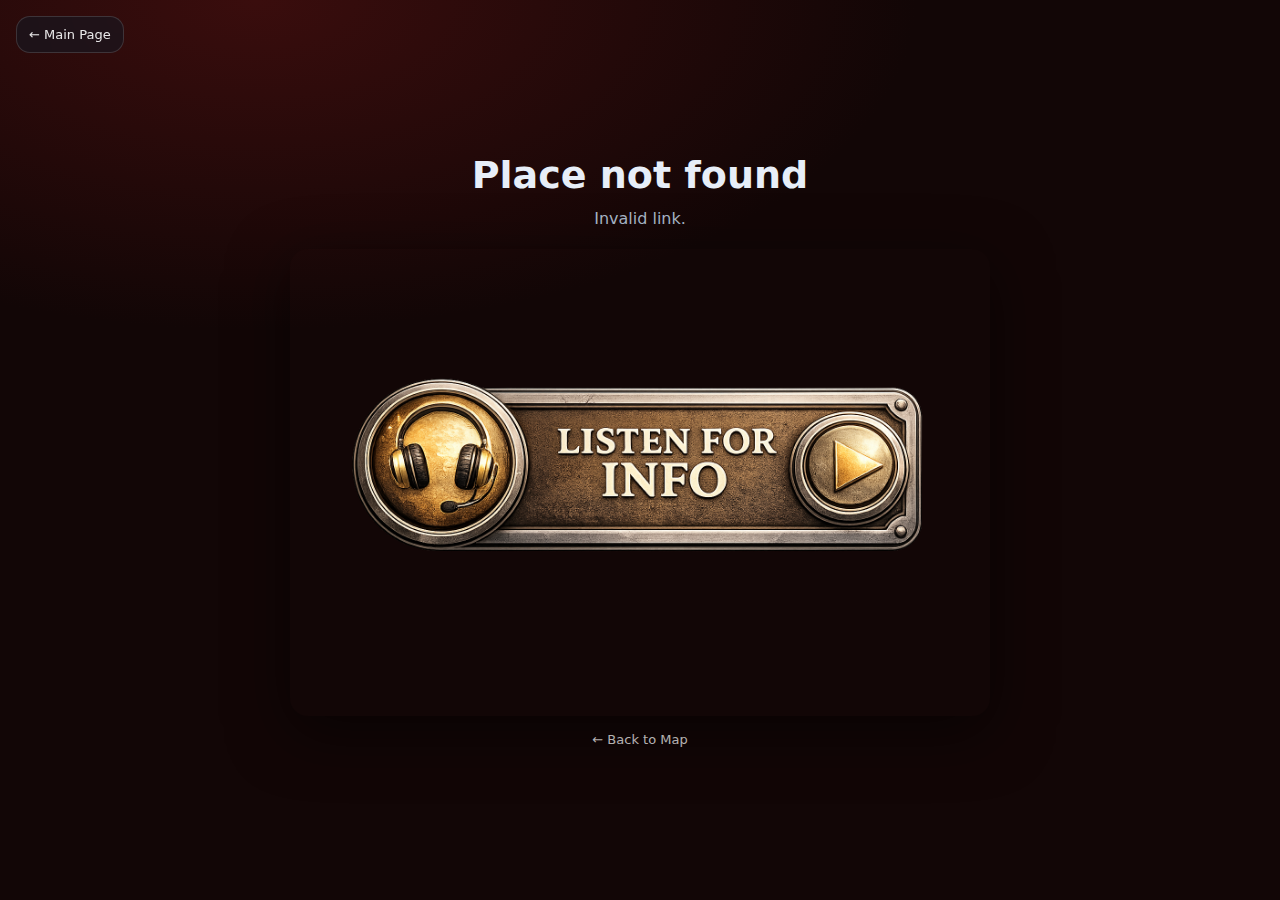
<file: place.html>
<!DOCTYPE html>
<html lang="tr">
<head>
  <meta charset="UTF-8" />
  <title>ECHOES • Listen</title>
  <meta name="viewport" content="width=device-width, initial-scale=1" />
  <link rel="stylesheet" href="style.css" />
</head>
<body>

  <!-- SOL ÜST: MAIN PAGE -->
  <a class="backMainBtn" href="index.html" aria-label="Back to Main Page">← Main Page</a>

  <div class="listenWrapper">
    <h1 id="title">—</h1>
    <p id="desc">—</p>

    <!-- LISTEN (BAŞTAN ÇAL) -->
    <button id="listenBtn" class="listenImgBtn" aria-label="Listen">
      <img src="images/listen.png" alt="Listen for info" />
    </button>

    <!-- KONTROL PANELİ -->
    <div class="audioPanel" role="group" aria-label="Audio controls">
      <!-- -10 saniye -->
      <button class="imgBtn" id="rewBtn" title="Back 10 seconds">
        <img src="images/back10.png" alt="Back 10 seconds">
      </button>

      <!-- PAUSE / PLAY TOGGLE -->
      <button class="imgBtn" id="pauseBtn" title="Play / Pause">
        <img src="images/pause.png" alt="Pause / Play">
      </button>

      <!-- +10 saniye -->
      <button class="imgBtn" id="fwdBtn" title="Forward 10 seconds">
        <img src="images/fwd10.png" alt="Forward 10 seconds">
      </button>

      <div class="apDivider"></div>

      <!-- MUTE -->
      <button class="imgBtn" id="volDown" title="Mute">
        <img src="images/mute.png" alt="Mute">
      </button>

      <!-- UNMUTE -->
      <button class="imgBtn" id="volUp" title="Unmute">
        <img src="images/volume.png" alt="Unmute">
      </button>
    </div>

    <!-- AUDIO -->
    <audio id="audio" preload="metadata"></audio>

    <a class="backLink" href="index.html">← Back to Map</a>
  </div>

  <script src="data.js"></script>
  <script>
    const params = new URLSearchParams(window.location.search);
    const id = params.get("id");

    const places = (typeof PLACES !== "undefined" ? PLACES : []);
    const place = places.find(p => p.id === id);

    const titleEl = document.getElementById("title");
    const descEl  = document.getElementById("desc");
    const audio   = document.getElementById("audio");

    const listenBtn = document.getElementById("listenBtn");
    const pauseBtn  = document.getElementById("pauseBtn");
    const rewBtn    = document.getElementById("rewBtn");
    const fwdBtn    = document.getElementById("fwdBtn");
    const volDown   = document.getElementById("volDown");
    const volUp     = document.getElementById("volUp");

    function clamp(v, min, max){ return Math.max(min, Math.min(max, v)); }

    function seekBy(seconds){
      if (!isFinite(audio.duration)) return;
      audio.currentTime = clamp(audio.currentTime + seconds, 0, audio.duration);
    }

    async function playSafe(){
      try { await audio.play(); } catch(e) {}
    }

    if (!place) {
      titleEl.textContent = "Place not found";
      descEl.textContent = "Invalid link.";
      listenBtn.disabled = true;
      document.querySelector(".audioPanel").style.display = "none";
    } else {
      titleEl.textContent = place.name;
      descEl.textContent  = place.desc;
      audio.src = place.audio;

      audio.volume = 0.85;
      audio.muted = false;

      // LISTEN = baştan çal
      listenBtn.addEventListener("click", async () => {
        audio.currentTime = 0;
        await playSafe();
      });

      // PAUSE = toggle (pause/play)
      pauseBtn.addEventListener("click", async () => {
        if (audio.paused) await playSafe();
        else audio.pause();
      });

      // -10 / +10
      rewBtn.addEventListener("click", () => seekBy(-10));
      fwdBtn.addEventListener("click", () => seekBy(+10));

      // MUTE / UNMUTE
      volDown.addEventListener("click", () => { audio.muted = true; });
      volUp.addEventListener("click", () => { audio.muted = false; });
    }
  </script>
<!-- ALT ORTA LOGO -->
  
</body>
</html>
</file>
<file: style.css>
@font-face {
  font-family: "RomanSD";
  src: url("fonts/roman_sd.ttf") format("truetype");
  font-weight: normal;
  font-style: normal;
}
:root{
  --bg: #0b0f14;
  --panel: rgba(18,26,36,0.72);
  --border: rgba(255,255,255,0.12);
  --text: #e7eef8;
  --muted: #a9b7c8;
  --accent: #3aa0ff;
}

*{ box-sizing: border-box; }

html, body { max-width: 100%; overflow-x: hidden; }
body{
  font-family: "RomanSD", serif;
  margin:0;
  font-family: system-ui, -apple-system, Segoe UI, Roboto, Arial, sans-serif;
  background: radial-gradient(
    1200px 600px at 20% 0%,
    #3a0d0d 0%,
    #120606 55%
  );
  color: var(--text);
}

.wrapper{
  max-width: 1200px; /* biraz genişlettim */
  margin: 0 auto;
  padding: 22px 16px 26px;
}

.hero{
  text-align: center;
  margin-bottom: 14px;
}

.hero h1{
  margin: 10px 0 8px;
  font-size: 44px;
  letter-spacing: 0.2px;
}

.hero p{
  margin: 0 auto;
  max-width: 720px;
  color: var(--muted);
  font-size: 15px;
  line-height: 1.5;
}

/* ✅ Dış “kutu/line” tamamen yok */
.shell{
  margin-top: 16px;
  border: none;          /* ✅ dış line kalktı */
  border-radius: 18px;
  background: transparent;
  overflow: visible;     /* dış çerçeve yok */
}

/* ✅ Sidebar büyüdü: 420px */
.mapLayout{
  display: grid;
  grid-template-columns: 420px 1fr;
  gap: 26px;             /* sidebar-map arası nefes */
  align-items: start;
  min-height: 560px;
}

/* ✅ Sidebar şeffaf, çizgisiz */
.sidebarImgWrap{
  position: relative;
  padding: 0;            /* lacivert alan vs yok */
  background: transparent;
  border: none;          /* ✅ sidebar üstündeki/yanındaki line kalktı */
  display: block;
}

/* Sidebar görsel */
.sidebarImg{
  width: 100%;
  height: auto;
  display: block;
  border-radius: 0;      /* istersen 12px yap */
  box-shadow: none;      /* istersen gölge istersen: 0 16px 50px... */
  user-select: none;
  -webkit-user-drag: none;
}

/* Hotspot görünmez alan */
.hotspot{
  position: absolute;
  left: 14%;
  width: 72%;
  border-radius: 14px;
  cursor: pointer;

  /* debug:
  background: rgba(255,0,0,0.18);
  outline: 1px solid rgba(255,0,0,0.45);
  */
}

/* ✅ İSTEDİĞİN: yivli biraz daha aşağı, üç kapı biraz daha yukarı */
.hs-yivli{ top: 21.0%; height: 12.5%; }  /* ↓ biraz daha aşağı */
.hs-saat { top: 44.5%; height: 12.5%; }
.hs-uc   { top: 63.5%; height: 12.5%; }  /* ↑ biraz daha yukarı */

.hotspot:hover{
  background: rgba(255,255,255,0.03);
}

/* ✅ Haritanın arkasındaki panel/kutu tamamen yok: direkt map */
#map{
  height: 500px;
  width: 100%;
  border-radius: 18px;
  border: none;          /* ✅ map frame line kalktı */
  box-shadow: none;      /* ✅ map “kutu” gölgesi kalktı */
  overflow: hidden;
}

/* Leaflet container köşeler */
.leaflet-container{
  border-radius: 18px;
}

/* Mobil */
@media (max-width: 980px){
  .mapLayout{
    grid-template-columns: 1fr;
    gap: 18px;
  }

  #map{
    height: 62vh;
    min-height: 420px;
  }
}

/* ===================== PLACE PAGE (SENİN BLOK KALSIN) ===================== */

.listenWrapper{
  min-height: 100vh;
  display:flex;
  flex-direction:column;
  justify-content:center;
  align-items:center;
  text-align:center;
  padding: 26px 16px 18px;
}

.listenWrapper h1{
  font-size: 38px;
  margin: 0 0 10px;
}

.listenWrapper p{
  margin: 0 0 18px;
  max-width: 760px;
  color: var(--muted);
  line-height: 1.5;
}

.listenImgBtn{
  border: none;
  background: transparent;
  padding: 0;
  cursor: pointer;
}
.listenImgBtn img{
  width: min(920px, 92vw);
  height: auto;
  display: block;
  border-radius: 18px;
  box-shadow: 0 16px 60px rgba(0,0,0,.55);
  transition: transform .12s ease, filter .12s ease;
}
.listenImgBtn:hover img{
  transform: translateY(-2px) scale(1.01);
  filter: brightness(1.02);
}
.listenImgBtn:active img{ transform: scale(0.99); }

.audioPanel{
  margin-top: 16px;
  display: flex;
  align-items: center;
  justify-content: center;
  gap: 14px;
  padding: 12px 14px;
  border-radius: 16px;
  border: 1px solid rgba(255,255,255,0.14);
  background: rgba(18,26,36,0.45);
  backdrop-filter: blur(10px);
}

.imgBtn{
  border: none;
  background: transparent;
  padding: 0;
  cursor: pointer;
  line-height: 0;
}
.imgBtn img{
  width: 170px;
  height: auto;
  display: block;
  user-select: none;
  -webkit-user-drag: none;
  transition: transform .12s ease, filter .12s ease;
  filter: drop-shadow(0 10px 22px rgba(0,0,0,.55));
}
.imgBtn:hover img{
  transform: translateY(-2px) scale(1.02);
  filter: drop-shadow(0 14px 28px rgba(0,0,0,.6)) brightness(1.03);
}
.imgBtn:active img{ transform: scale(0.98); }

.apDivider{
  width: 1px;
  height: 42px;
  background: rgba(255,255,255,0.14);
  margin: 0 4px;
}

@media (max-width: 820px){
  .imgBtn img{ width: 140px; }
}
@media (max-width: 620px){
  .audioPanel{ gap: 10px; padding: 10px 10px; }
  .imgBtn img{ width: 110px; }
}

.backLink{
  margin-top: 16px;
  color: rgba(255,255,255,0.7);
  text-decoration: none;
  font-size: 13px;
}
.backLink:hover{ color: rgba(255,255,255,0.9); }

.backMainBtn{
  position: fixed;
  top: 16px;
  left: 16px;
  z-index: 9999;
  text-decoration: none;
  color: rgba(255,255,255,0.9);
  background: rgba(18,26,36,0.55);
  border: 1px solid rgba(255,255,255,0.14);
  backdrop-filter: blur(10px);
  padding: 10px 12px;
  border-radius: 14px;
  font-size: 13px;
  transition: transform .08s ease, background .12s ease, border-color .12s ease;
}
.backMainBtn:hover{
  transform: translateY(-1px);
  background: rgba(18,26,36,0.7);
  border-color: rgba(255,255,255,0.22);
}
.backMainBtn:active{ transform: scale(0.98); }
/* Alt orta logo (global) */
/* ALT ORTA LOGO – SABİT + HOVER PARLAMA */
.bottomCenterLogo{
  position: fixed;
  left: 50%;
  bottom: 6px;
  transform: translateX(-50%);
  width: 110px;
  max-width: 26vw;
  opacity: 0.95;
  z-index: 999;
  pointer-events: auto;
  transition: filter .2s ease, transform .15s ease;
  filter:
    drop-shadow(0 6px 16px rgba(0,0,0,.6));
}

/* Hover’da altın parlasın */
.bottomCenterLogo:hover{
  transform: translateX(-50%) scale(1.05);
  filter:
    drop-shadow(0 0 8px rgba(255,190,80,.9))
    drop-shadow(0 0 22px rgba(255,150,40,.8))
    drop-shadow(0 10px 26px rgba(0,0,0,.7));
}

/* Mobil */
@media (max-width: 600px){
  .bottomCenterLogo{
    width: 80px;
    bottom: 12px;
  }
}
/* MAP FRAME */
/* ================= MAP + FRAME (KENARLIK GİBİ) ================= */

.mapLayout{
  display: grid;
  grid-template-columns: 440px 1fr; /* sidebar biraz büyüdü */
  gap: 28px;
  align-items: center;
}

/* Frame kapsayıcı */
.mapFrame{
  position: relative;
  width: 100%;
  height: 560px; /* harita yüksekliği */
}

/* Frame görseli (ARKADA) */
.mapFrameImg{
  position: absolute;
  inset: 0;
  width: 100%;
  height: 100%;
  z-index: 1;                 /* HARİTANIN ALTINDA */
  pointer-events: none;
  user-select: none;
}

/* Harita (ÖNDE) */
#map{
  position: absolute;
  top: 28px;                  /* frame kalınlığı */
  left: 28px;
  right: 28px;
  bottom: 28px;
  z-index: 5;                 /* FRAME’İN ÜSTÜNDE */
  border-radius: 14px;
  overflow: hidden;
}
/* ✅ Mobilde yatay taşmayı komple kapat */
html, body { max-width: 100%; overflow-x: hidden; }

/* ✅ iOS safe area (üst/alt çentik için) */
.listenWrapper{
  padding-left: 16px;
  padding-right: 16px;
  padding-top: calc(18px + env(safe-area-inset-top));
  padding-bottom: calc(18px + env(safe-area-inset-bottom));
}

/* ✅ Listen görseli mobilde tam sığsın */
.listenImgBtn{
  width: 100%;
  display: flex;
  justify-content: center;
}
.listenImgBtn img{
  width: min(92vw, 700px);
  max-width: 100%;
  height: auto;
}

/* ✅ Alt panel mobilde taşmasın: sarılabilsin */
.audioPanel{
  width: min(96vw, 980px);
  max-width: 100%;
  flex-wrap: wrap;          /* 🔥 en kritik satır */
  justify-content: center;
  overflow: hidden;
}

/* ✅ Kontrol görsellerini mobilde küçült */
@media (max-width: 520px){
  .imgBtn img{ width: 120px; }   /* gerekirse 105px yap */
  .apBtn{ width: 52px; height: 44px; }
}
.sidebarImgWrap { z-index: 5; }
.hotspot { z-index: 10; }
</file>
